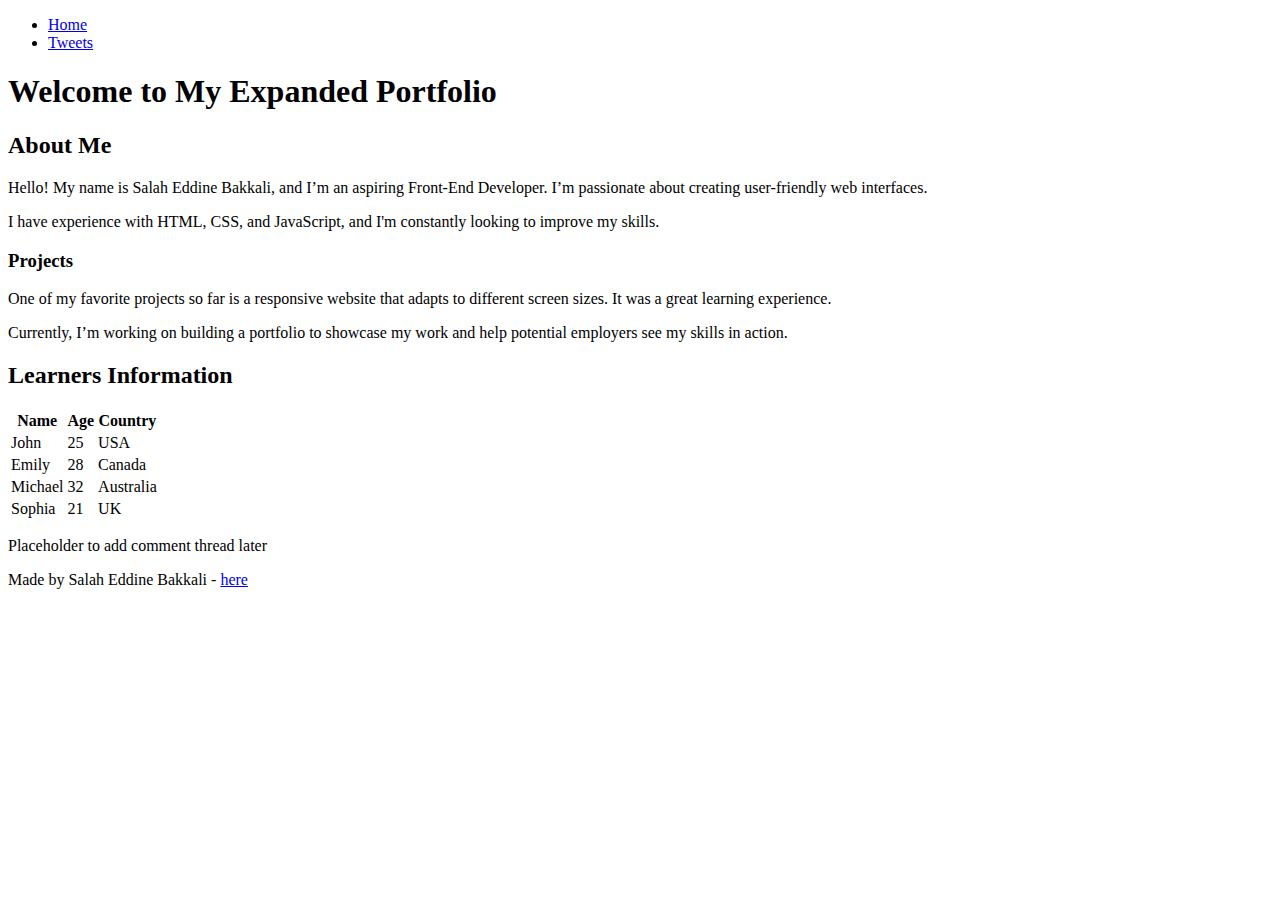
<file: html_basic/index.html>
<!DOCTYPE html>
<html lang="en">
<head>
    <meta charset="UTF-8">
    <meta name="viewport" content="width=device-width, initial-scale=1.0">
    <meta http-equiv="X-UA-Compatible" content="IE=edge">
    <title>My First Portfolio - Expanded</title>
</head>
<body>

    <!-- Header Section with Navigation -->
    <header>
        <nav>
            <ul>
                <li><a href="index.html">Home</a></li>
                <li><a href="tweets.html">Tweets</a></li>
            </ul>
        </nav>
    </header>

    <!-- Main Section with Article and Aside -->
    <main>
        <article>
            <h1>Welcome to My Expanded Portfolio</h1>

            <h2>About Me</h2>
            <p>Hello! My name is Salah Eddine Bakkali, and I’m an aspiring Front-End Developer. I’m passionate about creating user-friendly web interfaces.</p>

            <p>I have experience with HTML, CSS, and JavaScript, and I'm constantly looking to improve my skills.</p>

            <h3>Projects</h3>
            <p>One of my favorite projects so far is a responsive website that adapts to different screen sizes. It was a great learning experience.</p>

            <p>Currently, I’m working on building a portfolio to showcase my work and help potential employers see my skills in action.</p>

            <!-- Container for the Table of Learners -->
            <section>
                <h2>Learners Information</h2>
                <table>
                    <thead>
                        <tr>
                            <th>Name</th>
                            <th>Age</th>
                            <th>Country</th>
                        </tr>
                    </thead>
                    <tbody>
                        <tr>
                            <td>John</td>
                            <td>25</td>
                            <td>USA</td>
                        </tr>
                        <tr>
                            <td>Emily</td>
                            <td>28</td>
                            <td>Canada</td>
                        </tr>
                        <tr>
                            <td>Michael</td>
                            <td>32</td>
                            <td>Australia</td>
                        </tr>
                        <tr>
                            <td>Sophia</td>
                            <td>21</td>
                            <td>UK</td>
                        </tr>
                    </tbody>
                </table>
            </section>

        </article>

        <aside>
            <p>Placeholder to add comment thread later</p>
        </aside>
    </main>

    <!-- Footer Section -->
    <footer>
        <p>Made by Salah Eddine Bakkali - <a href="https://www.alxafrica.com/" target="_blank">here</a></p>
    </footer>

</body>
</html>
</file>
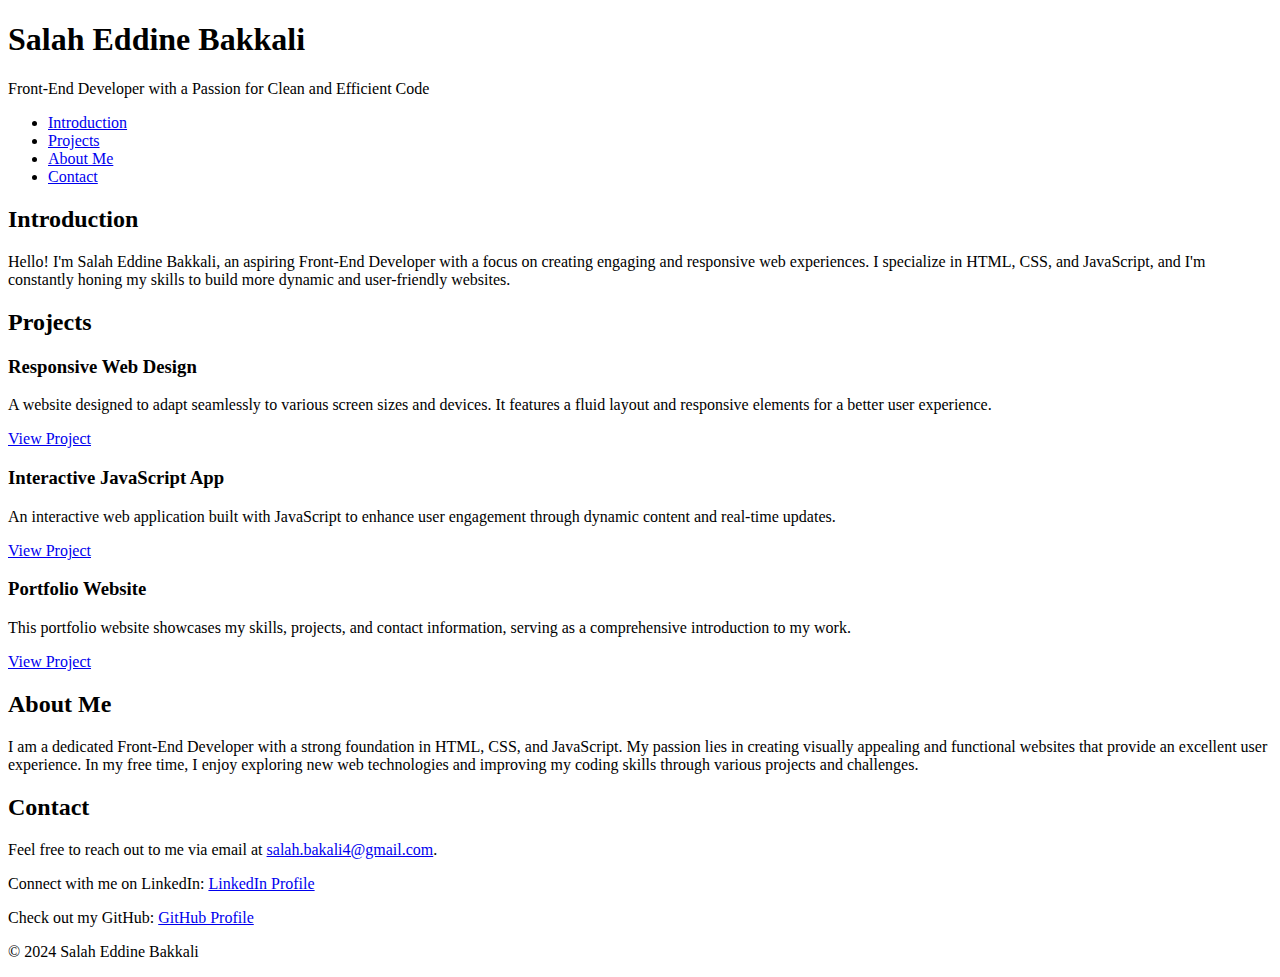
<file: portfolio/index.html>
<!DOCTYPE html>
<html lang="en">
<head>
    <meta charset="utf-8">
    <title>Salah Eddine Bakkali - Personal Portfolio</title>
</head>
<body>

    <!-- Header Section -->
    <header>
        <h1>Salah Eddine Bakkali</h1>
        <p>Front-End Developer with a Passion for Clean and Efficient Code</p>
    </header>

    <!-- Navigation Bar -->
    <nav>
        <ul>
            <li><a href="#introduction">Introduction</a></li>
            <li><a href="#projects">Projects</a></li>
            <li><a href="#about">About Me</a></li>
            <li><a href="#contact">Contact</a></li>
        </ul>
    </nav>

    <!-- Introduction Section -->
    <section id="introduction">
        <h2>Introduction</h2>
        <p>Hello! I'm Salah Eddine Bakkali, an aspiring Front-End Developer with a focus on creating engaging and responsive web experiences. I specialize in HTML, CSS, and JavaScript, and I'm constantly honing my skills to build more dynamic and user-friendly websites.</p>
    </section>

    <!-- Projects Section -->
    <section id="projects">
        <h2>Projects</h2>
        
        <article class="project">
            <h3>Responsive Web Design</h3>
            <p>A website designed to adapt seamlessly to various screen sizes and devices. It features a fluid layout and responsive elements for a better user experience.</p>
            <a href="https://example.com/responsive-web-design" target="_blank">View Project</a>
        </article>
        
        <article class="project">
            <h3>Interactive JavaScript App</h3>
            <p>An interactive web application built with JavaScript to enhance user engagement through dynamic content and real-time updates.</p>
            <a href="https://example.com/interactive-js-app" target="_blank">View Project</a>
        </article>
        
        <article class="project">
            <h3>Portfolio Website</h3>
            <p>This portfolio website showcases my skills, projects, and contact information, serving as a comprehensive introduction to my work.</p>
            <a href="https://example.com/portfolio-website" target="_blank">View Project</a>
        </article>
        
    </section>

    <!-- About Me Section -->
    <section id="about">
        <h2>About Me</h2>
        <p>I am a dedicated Front-End Developer with a strong foundation in HTML, CSS, and JavaScript. My passion lies in creating visually appealing and functional websites that provide an excellent user experience. In my free time, I enjoy exploring new web technologies and improving my coding skills through various projects and challenges.</p>
    </section>

    <!-- Contact Section -->
    <section id="contact">
        <h2>Contact</h2>
        <p>Feel free to reach out to me via email at <a href="mailto:salah.bakali4@gmail.com">salah.bakali4@gmail.com</a>.</p>
        <p>Connect with me on LinkedIn: <a href="https://www.linkedin.com/in/salah-eddine-bakkali/" target="_blank">LinkedIn Profile</a></p>
        <p>Check out my GitHub: <a href="https://github.com/salah-bakkali" target="_blank">GitHub Profile</a></p>
    </section>

    <!-- Footer Section -->
    <footer>
        <p>&copy; 2024 Salah Eddine Bakkali</p>
    </footer>

</body>
</html>
</file>
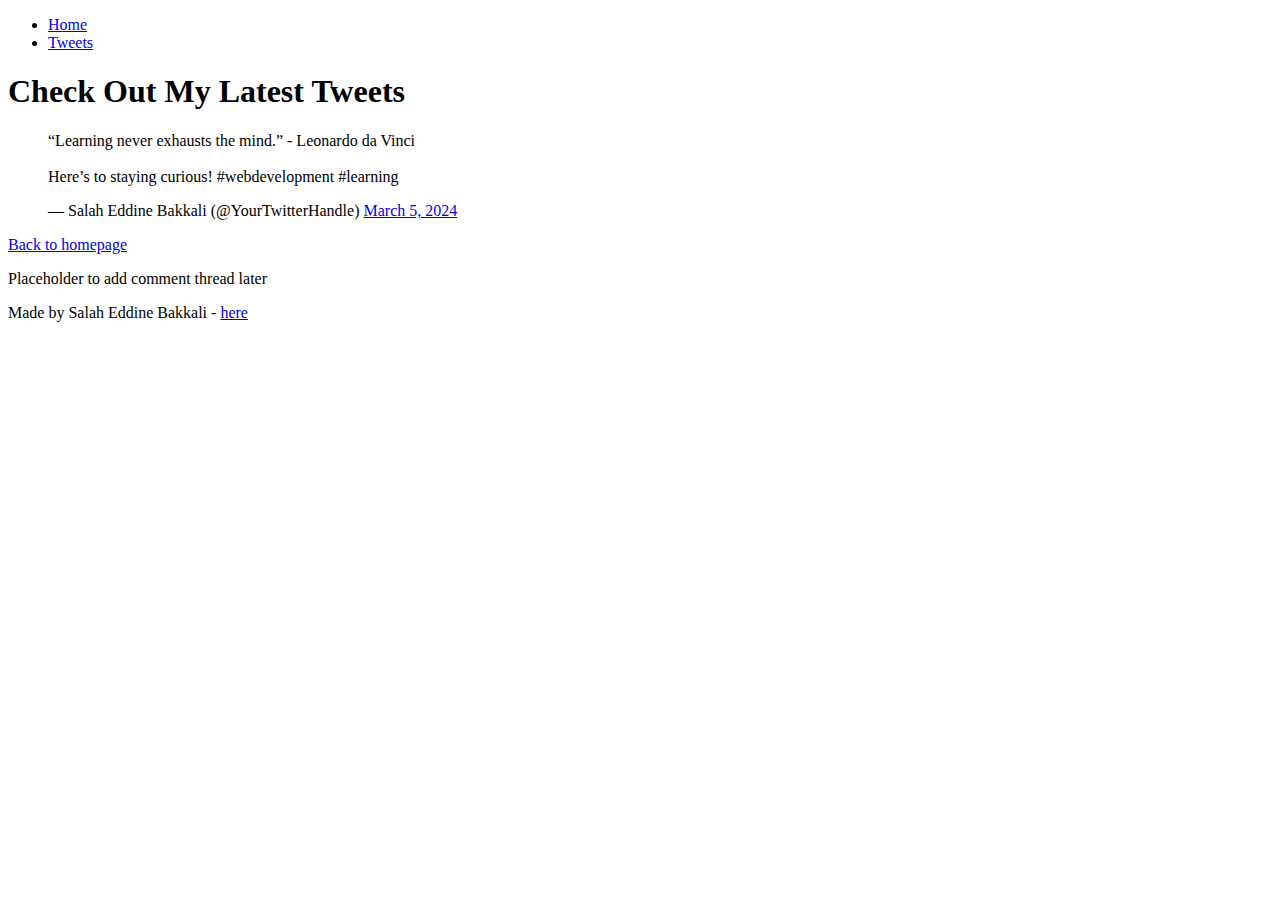
<file: css_basic/tweets.html>
<!DOCTYPE html>
<html lang="en">
<head>
    <meta charset="UTF-8">
    <meta name="viewport" content="width=device-width, initial-scale=1.0">
    <meta http-equiv="X-UA-Compatible" content="IE=edge">
    <title>My Tweets</title>
</head>
<body>

    <!-- Header Section with Navigation -->
    <header>
        <nav>
            <ul>
                <li><a href="index.html">Home</a></li>
                <li><a href="tweets.html">Tweets</a></li>
            </ul>
        </nav>
    </header>

    <!-- Main Section with Article and Aside -->
    <main>
        <article>
            <h1>Check Out My Latest Tweets</h1>

            <!-- Embed Tweet -->
            <blockquote class="twitter-tweet">
                <p lang="en" dir="ltr">“Learning never exhausts the mind.” - Leonardo da Vinci <br><br>Here’s to staying curious! #webdevelopment #learning</p>
                &mdash; Salah Eddine Bakkali (@YourTwitterHandle)
                <a href="https://twitter.com/YourTwitterHandle/status/1234567890">March 5, 2024</a>
            </blockquote>
            <script async src="https://platform.twitter.com/widgets.js" charset="utf-8"></script>

            <!-- Link back to homepage -->
            <p><a href="index.html">Back to homepage</a></p>
        </article>

        <aside>
            <p>Placeholder to add comment thread later</p>
        </aside>
    </main>

    <!-- Footer Section -->
    <footer>
        <p>Made by Salah Eddine Bakkali - <a href="https://www.alxafrica.com/" target="_blank">here</a></p>
    </footer>

</body>
</html>
</file>
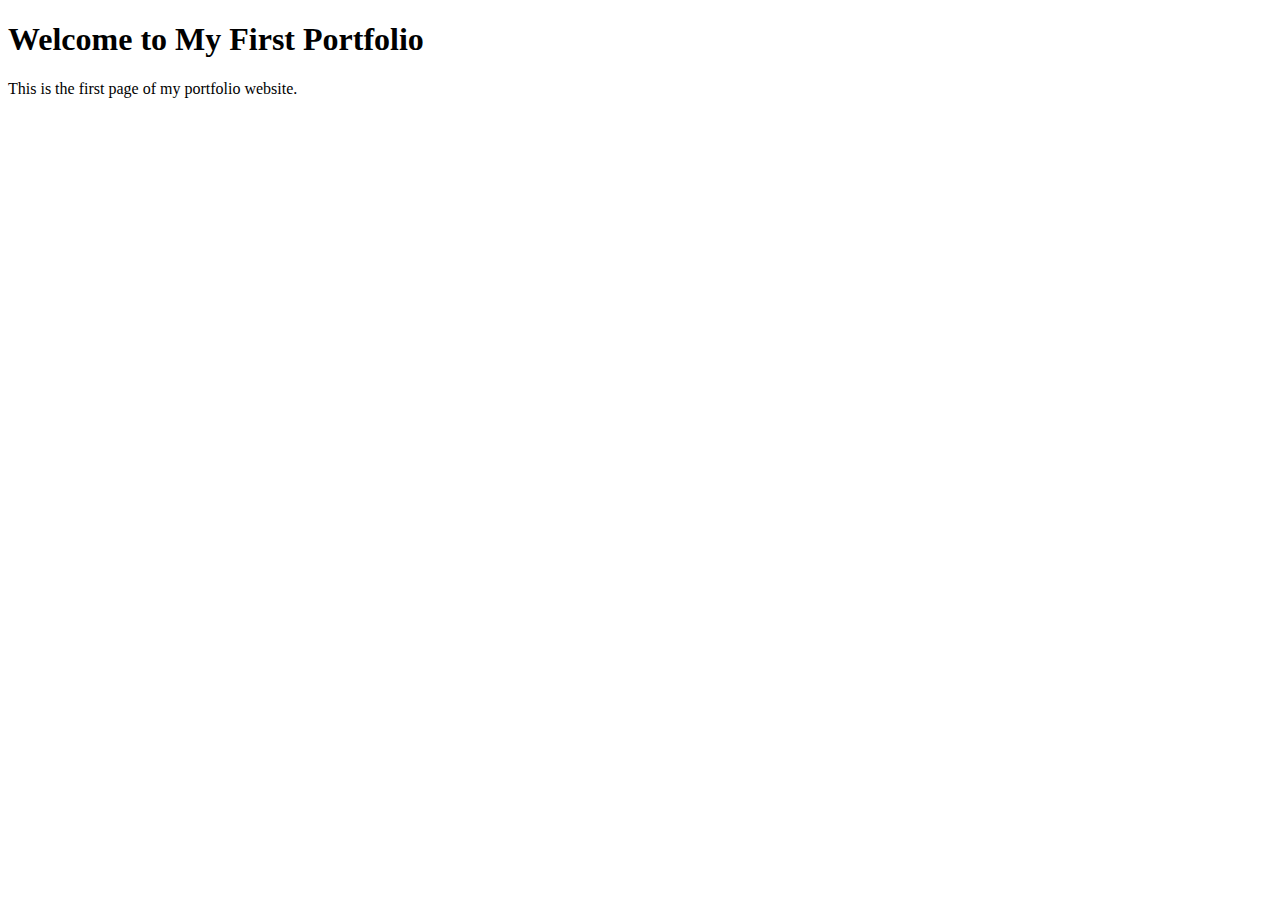
<file: html_basic/base_index.html>
<!DOCTYPE html>
<html lang="en">
<head>
    <meta charset="UTF-8">
    <meta name="viewport" content="width=device-width, initial-scale=1.0">
    <meta http-equiv="X-UA-Compatible" content="IE=edge">
    <title>My First Portfolio</title>
</head>
<body>
    <h1>Welcome to My First Portfolio</h1>
    <p>This is the first page of my portfolio website.</p>
</body>
</html>
</file>
